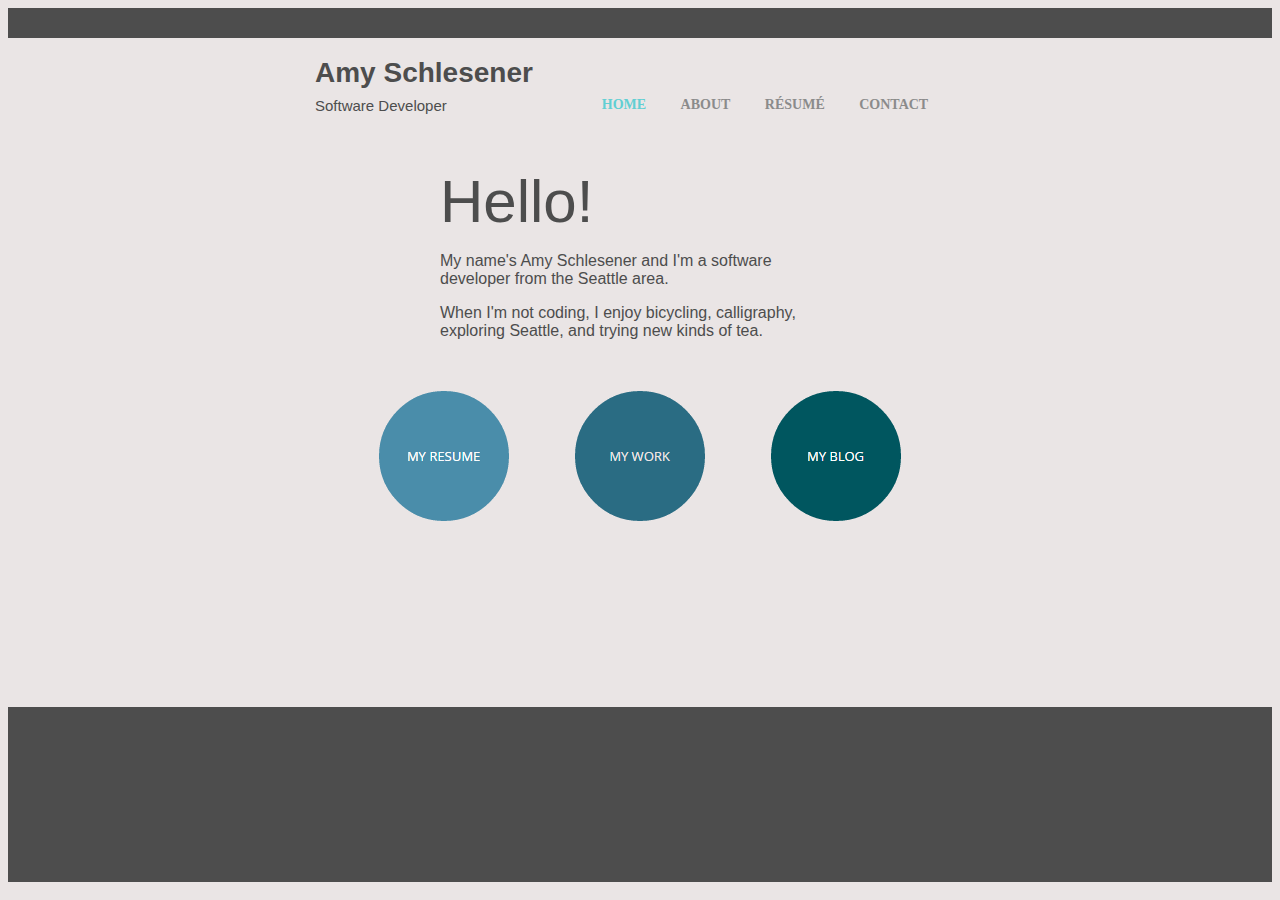
<file: index.html>
<!DOCTYPE html PUBLIC "-//W3C//DTD HTML 4.01//EN" "http://www.w3.org/TR/html4/strict.dtd">
<html>
	<head>
		<meta name="google-site-verification" content="8hAzBsR2ztYKOH2r9H-T989ZE_0MTbPB0GRDzz-3sSo" />
		<meta name="viewport" content="width=device-width, initial-scale=1">
		<meta charset="utf-8" >
		<meta content="text/html; charset=ISO-8859-1"
 http-equiv="content-type">
		<meta content="Amy Schlesener" name="author">
		<meta http-equiv="X-UA-Compatible" content="IE=Edge">
		<link rel="stylesheet" type="text/css" href="css/style.css">
		<link rel="shortcut icon" href="/favicon.ico" type="image/x-icon">
		<link rel="icon" href="/favicon.ico" type="image/x-icon">
		<title>Amy Schlesener - Welcome</title>
		<script src="https://code.jquery.com/jquery-3.1.1.min.js" integrity="sha256-hVVnYaiADRTO2PzUGmuLJr8BLUSjGIZsDYGmIJLv2b8=" crossorigin="anonymous"></script>
		<script> 
			$(function(){
			  $("#footer").load("footer.html"); 
			});
		</script> 
	</head>
	
	<body>
		<div id="container">
		
			<div id="header" class="header">
			</div>
			
			<div id="topMenu" class="topMenu">
				<div id="title" class="title">
					<h1>Amy Schlesener</h1>
					<h4>Software Developer</h4>
				</div>
				<nav class="navigation">
					<a style="color:#61CFD3;" href="index.html">HOME</a> 
					<a href="about.html">ABOUT</a>					
					<a href="resume.html">RÉSUMÉ</a>
					<a href="contact.html">CONTACT</a>
				</nav>
			</div>

			<div id="content" class="content">
				<div id="welcomeContainer" class="centerContainer">
					<div id="welcomeParagraph" class="centerParagraph">
						<h2>Hello!</h2>
						<p>
						My name's Amy Schlesener and I'm a software developer from the Seattle area.
						</p>
						<p>
						When I'm not coding, I enjoy bicycling, calligraphy, exploring Seattle, and trying new kinds of tea. 
						</p>
					</div>
					<div id="myLinkButtons" class="centerImages">
						<div class="centered">
							<a href="resume.html"><img src="pictures/myResumeButtonNormal.png" onmouseover="this.src='pictures/myResumeButtonHover.png';" onmouseout="this.src='pictures/myResumeButtonNormal.png';"></a>
						</div>
						<div class="centered">
							<a href="http://www.github.com/aschlesener/" target="_blank"><img src="pictures/myWorkButtonNormal.png" onmouseover="this.src='pictures/myWorkButtonHover.png';" onmouseout="this.src='pictures/myWorkButtonNormal.png';"></a>
						</div>
						<div class="centered">
							<a href="cryptic-coding" target="_blank"><img src="pictures/myBlogButtonNormal.png" onmouseover="this.src='pictures/myBlogButtonHover.png';" onmouseout="this.src='pictures/myBlogButtonNormal.png';"></a>
						</div>
					</div>
				</div>
			</div>

			<div id="footer">
			</div>
		</div>
	</body>
</html>
</file>
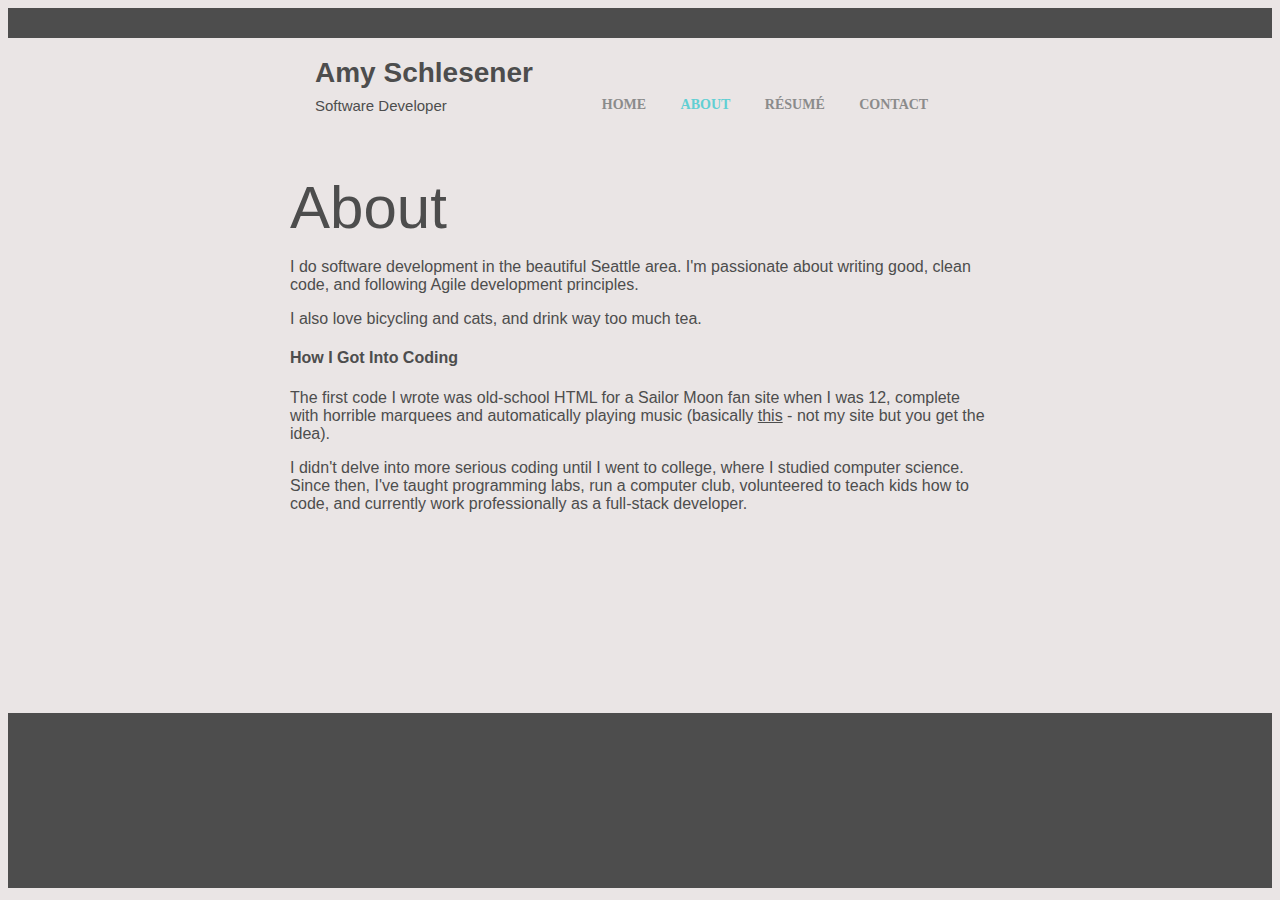
<file: about.html>
<!DOCTYPE html PUBLIC "-//W3C//DTD HTML 4.01//EN" "http://www.w3.org/TR/html4/strict.dtd">
<html>
	<head>
		<meta charset="utf-8" >
		<title>Amy Schlesener - About</title>
		<meta content="Amy Schlesener" name="author">
		<meta http-equiv="X-UA-Compatible" content="IE=Edge">
		<meta name="viewport" content="width=device-width, initial-scale=1">
		<link rel="stylesheet" type="text/css" href="css/style.css">	
		<link rel="shortcut icon" href="/favicon.ico" type="image/x-icon">
		<link rel="icon" href="/favicon.ico" type="image/x-icon">
		<script src="https://code.jquery.com/jquery-3.1.1.min.js" integrity="sha256-hVVnYaiADRTO2PzUGmuLJr8BLUSjGIZsDYGmIJLv2b8=" crossorigin="anonymous"></script>
		<script> 
			$(function(){
			  $("#footer").load("footer.html"); 
			});
		</script> 
	</head>
	
	<body>
		<div id="container">
		
			<div id="header" class="header">
			</div>
			
			<div id="topMenu" class="topMenu">
				<div id="title" class="title">
					<h1>Amy Schlesener</h1>
					<h4>Software Developer</h4>
				</div>
				<nav class="navigation">
					<a href="index.html">HOME</a>  			
					<a style="color:#61CFD3;" href="about.html">ABOUT</a>				
					<a href="resume.html">RÉSUMÉ</a>
					<a href="contact.html">CONTACT</a>
				</nav>
			</div>

			<div id="content" class="content">
				<div class="leftContainer">
					<div class="leftParagraph">
					<h2>About</h2>
					<p>
					I do software development in the beautiful Seattle area. I'm passionate about writing good, clean code, and following Agile development principles. 
					</p>
					<p>
					I also love bicycling and cats, and drink way too much tea.
					</p>
					<h4>How I Got Into Coding</h4>
					<p>The first code I wrote was old-school HTML for a Sailor Moon fan site when I was 12, complete with horrible marquees and automatically playing music (basically <a href="http://www.angelfire.com/super/badwebs/" target="_blank">this</a> - not my site but you get the idea).
					</p>
					<p>
					I didn't delve into more serious coding until I went to college, where I studied computer science.
					Since then, I've taught programming labs, run a computer club, volunteered to teach kids how to code, and currently work professionally as a full-stack developer.
					</p>
					</div>
				</div>
				<div>
				</div>
			</div>
			
			<div id="footer">
			</div>
		</div>
	</body>
</html>
</file>
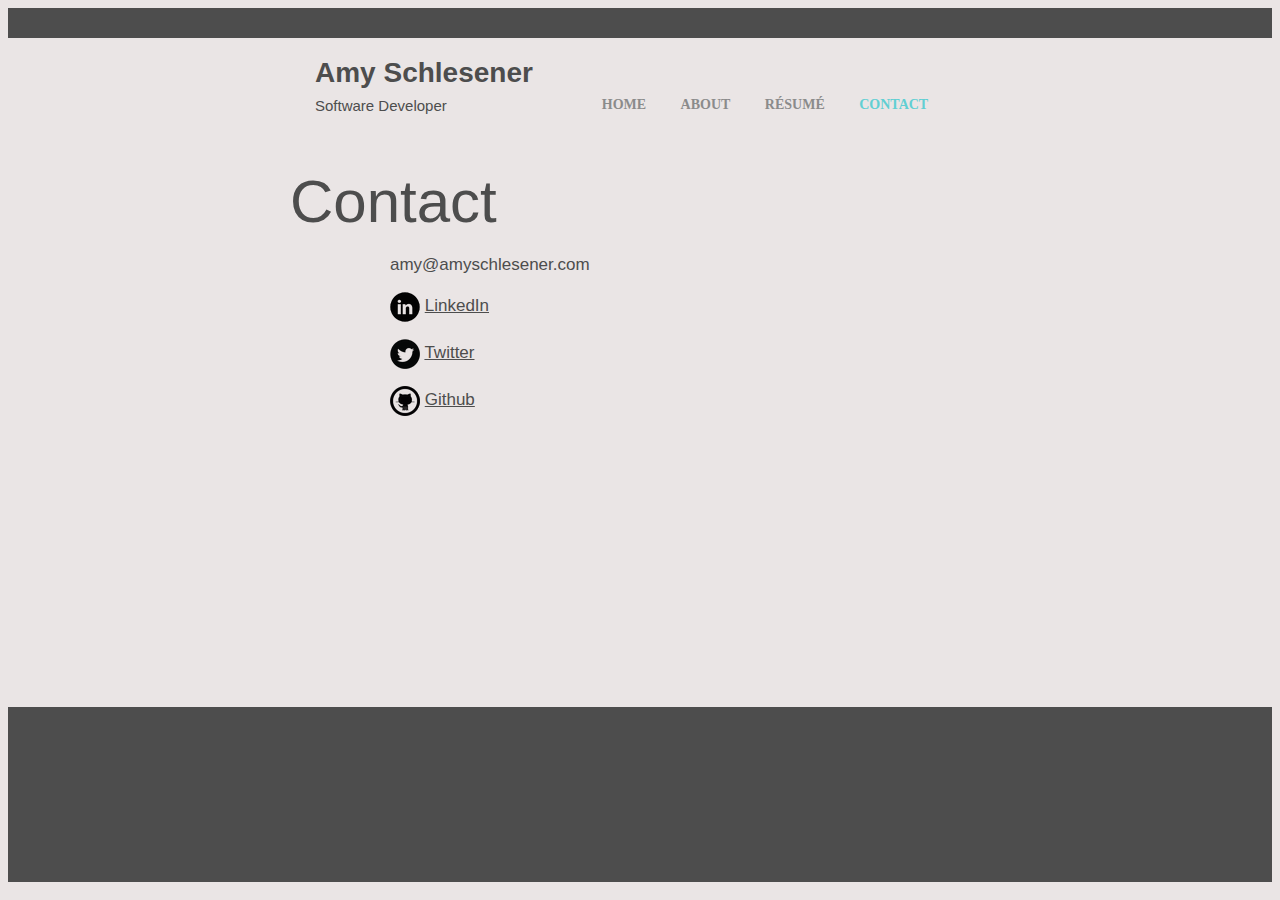
<file: contact.html>
<!DOCTYPE html PUBLIC "-//W3C//DTD HTML 4.01//EN" "http://www.w3.org/TR/html4/strict.dtd">
<html>
	<head>
		<meta charset="utf-8" >
		<title>Amy Schlesener - Contact</title>
		<meta content="Amy Schlesener" name="author">
		<meta http-equiv="X-UA-Compatible" content="IE=Edge">
		<meta name="viewport" content="width=device-width, initial-scale=1">
		<link rel="stylesheet" type="text/css" href="css/style.css">	
		<link rel="shortcut icon" href="/favicon.ico" type="image/x-icon">
		<link rel="icon" href="/favicon.ico" type="image/x-icon">
		<script src="https://code.jquery.com/jquery-3.1.1.min.js" integrity="sha256-hVVnYaiADRTO2PzUGmuLJr8BLUSjGIZsDYGmIJLv2b8=" crossorigin="anonymous"></script>
		<script> 
			$(function(){
			  $("#footer").load("footer.html"); 
			});
		</script> 
	</head>
	
	<body>
		<div id="container">
		
			<div id="header" class="header">
			</div>
			
			<div id="topMenu" class="topMenu">
				<div id="title" class="title">
					<h1>Amy Schlesener</h1>
					<h4>Software Developer</h4>
				</div>
				<nav class="navigation">
					<a href="index.html">HOME</a>  	
					<a href="about.html">ABOUT</a>					
					<a href="resume.html">RÉSUMÉ</a>				
					<a style="color:#61CFD3;" href="contact.html">CONTACT</a>
				</nav>
			</div>

			<div id="content" class="content">
				<div class = "leftContainer">
					<h2>Contact</h2>
					<div id="socialContacts" class="socialContacts">
						<p>
							amy@amyschlesener.com
						</p>
						<p>
							<img src="pictures/linkedinIconDark.png">
							<a href="http://www.linkedin.com/in/amyschlesener/" target="_blank">LinkedIn</a>
						</p>
						<p>
							<img src="pictures/twitterIconDark.png">
							<a href="http://www.twitter.com/amyschlesener" target="_blank">Twitter</a>
						</p>
						<p>
							<img src="pictures/githubIconDark.png">
							<a href="http://www.github.com/aschlesener" target="_blank">Github</a>
						</p>				
					</div>
				</div>
			</div>
			
			<div id="footer">
			</div>
		</div>
	</body>
</html>
</file>
<file: css/style.css>
body {
		background-color: #EAE5E5;
		max-width:100%;
		max-height:100%;
		font-family: 'Noticia Text', sans-serif;	
		color: #4D4D4D;
	}

	#container {
		margin: 0px auto;
		padding-top: 0px;
	}
	#content {
		margin: 0px auto;
		min-height: calc(100vh - 360px);
	}
	#content h2 {
		font-size: 60px;
		font-weight: normal;
		margin-bottom:2px;
		margin-top:4px;
	}
	#content h6 {
		font-size: 17px;
		font-weight: normal;
		margin-bottom:2px;
		margin-top:4px;
	}
	#header {
		height: 30px;
		top: 0px;
		background-color: #4D4D4D;
	}
	#footer {
		max-width:100%;
		height: 175px;
		top:10px;
		background-color: #4D4D4D;	
	}
	.topMenu {
		width: 700px;
		height: 125px;
		top: 0px;
		margin: 0px auto;
		position: relative;
	}
	.title {
		font-size: 14px;
		position: relative;
		font-weight: bold;
		height: 125px;
		width: 40%;
		float: left;
		top: 0px;
		text-indent: 25px;
	}
	.title h1 {
		height: 20px;
	}
	.title h4 {
		font-weight: normal;
		font-size: 15px;	
		top: 5px;
		height: 16px;
	}
	.navigation {
		padding-top: 57px;
		height: 45px;
		width: 60%;
		float: left;
		text-align:center;
	}
	.navigation a {
		font-size: 14px;
		font-weight: bold;
		text-decoration: none;
		color: #8B8B8B;	
		font-family: 'Noticia';
		padding-right:30px;
	}
	.navigation a:hover {
		color: #61CFD3
	}
	.centerContainer {
		width:600px;
		margin: 0px auto;
		position:relative;
	}
	.centerParagraph {
		width: 400px;
		margin: 0px auto;
	}
	.leftParagraph {
		margin-top:10px;
	}
	.centerImages {
		width:600px;
		height:200px;
		margin: 0px auto;
		display:inline-block;
		text-align:center;
		margin-top:35px;
	}
	.centerImages a {
		display:inline-block;
		width:130px;
	}
	.centered {
		width:32%;
		display:inline-block;	
	}
	
	.leftContainer {
		width:700px;
		position:relative;	
		margin: 0px auto;
		position: relative;	
		padding-bottom:20px;
	}
	.leftContainer a {
		color: #4D4D4D;
	}
	.leftContainer h6 {
		margin-left:2px;
	}
	
	.socialContacts {
		height: 220px;
		position: relative;
		font-size: 17px;
		left: 100px;
		font-weight: normal;
		display: inline-block;
	}
	.socialContacts img {
		vertical-align:middle;	
	}
	.footerCenter {
		width: 750px;
		height: 125px;
		margin: 0px auto;
		vertical-align: middle;
		text-align: center;
	}
	.footerElement {
		height: 60px;
		width: 230px;
		display:inline-block;
		vertical-align: middle;
		margin-top:30px;
	}
	.footerElement img {
		vertical-align: middle;
	}
	.footerText, 
	.footerSmallText {
		width:150px;
		text-align:left;
		height:45px;
		font-family: 'Open Sans', sans-serif;
		font-size: 13px;
		font-weight: bold;
		color: #FFFFFF;
		display:inline-block;
		}
	.footerSmallText {
		font-family: 'Noticia Text', sans-serif;	
		font-weight:normal;
		font-size:12px;
		color: #FFFFFF;
	}
	.footerButtons {
		width:150px;
		height:70px;
		display:inline-block;
		margin:auto;
	}
	.clearfix:after {
		content:"."; 
		display:block; 
		height:0; 
		clear:both; 
		visibility:hidden;
		}
	.clearfix {display:inline-block;}
	
	@media (max-width: 700px) {
		body {
			max-width:100%;
		}
		#content {
			max-width:100%;
			min-height: calc(100vh - 445px);
		}
		#header {
			max-width: 100%;
		}
		#footer {
			width: 100%;
			height:275px;
		}
		h2 {
			text-align:center;
			margin-top:10px;
			margin-bottom: 10px;
		}
		h4, h6 {
			text-align:center;
		}
		p {
			text-align:center;
		}
		.centerContainer {
			width:100%;
		}
		.footerCenter {
			width: 100%;
			height:275px;
		}
		.footerElement {
			margin: 0 auto;
			height: 70px;
			width:240px;
			margin: 0 auto;
			padding-top: 20px;
			display:block;
		}
		.footerText {
			width:150px;
			height:70px;
		}
		.footerSmallText {
			width:150px;
			height:70px;
		}
		
		.topMenu {
			max-width:100%;
			height:100px;
		}
		.title {
			margin: 0 auto;
			position:relative;
			top: 0px;
			float:none;
			height:75%;
			width:100%;
			text-align:center;
		}
		.title h1 {
			height: 20px;
		}
		.title h4 {
			height: 16px;
		}
		.navigation {
			position:relative;
			float:none;
			text-align:center;
			padding-top:0px;
			width:100%;
			height:25%;
			margin: 0px auto;
		}
		.navigation a {
			padding-right:6px;
		}
		.centerParagraph {
			width: 100%;
			height:85%;
		}
		.leftContainer {
			width: 100%;
			height:85%;
		}
		.leftParagraph p {
			text-align:left;
		}
		.centerImages {
			width:100%;
			height:150px;
			margin: 0px auto;
			display:inline-block;
			text-align:center;
			overflow:auto;
		}
		.socialContacts {
			margin: 0px auto;
			width:100%;
			text-align:center;
			left:0px;
		}
	}
</file>
